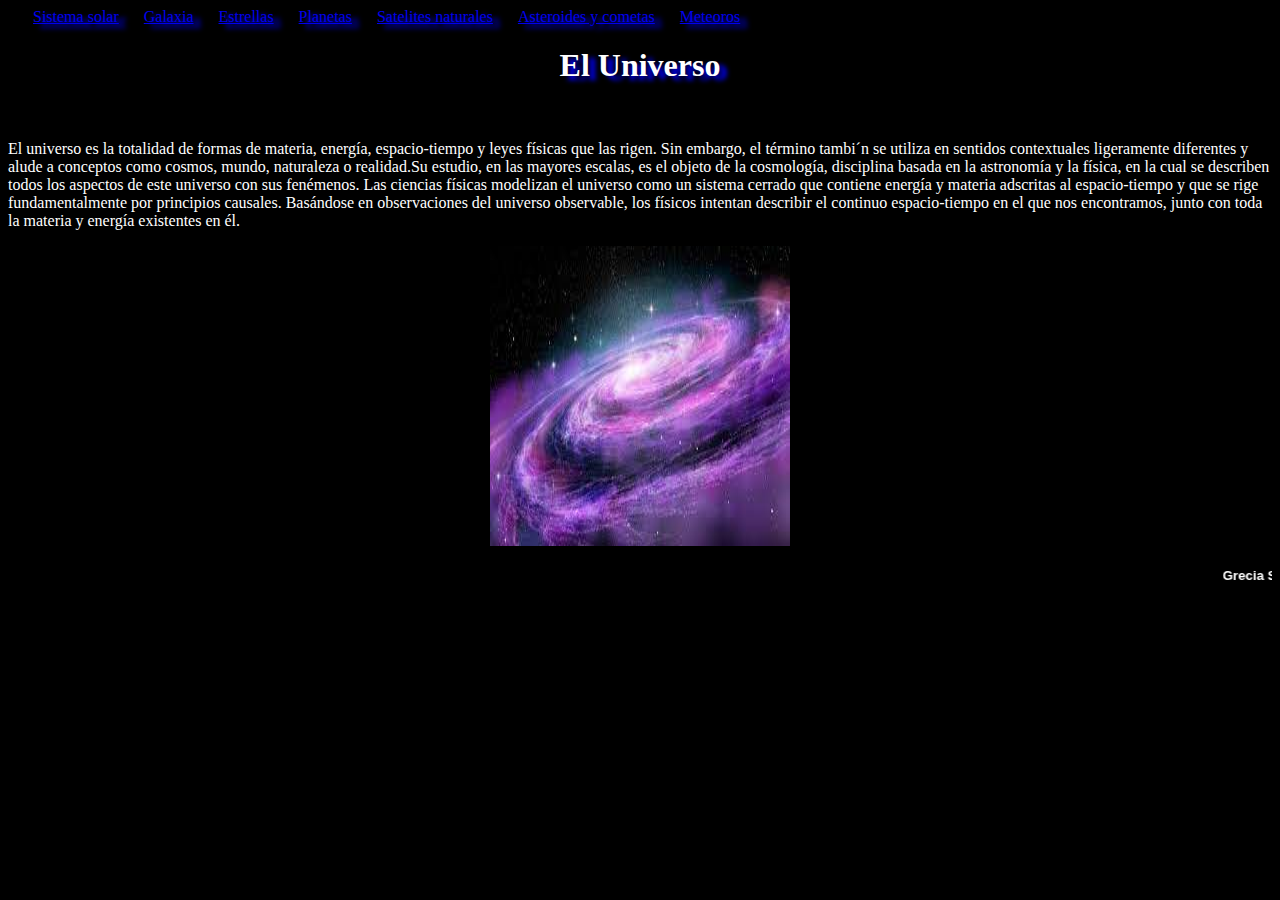
<file: Proyecto/Index.html>
<html>
<head>
<title>Componentes del universo</title>
<link rel="stylesheet"type="text/css"
href="/Proyecto/css/Estilo.css">
</head>
<body bgcolor="#000000">

<li><border><a href="/Proyecto/Sistema solar_1.html">Sistema solar</a></li>

<li><a href="/Proyecto/Galaxias_2.html">Galaxia</a></li>

<li><a href="/Proyecto/estrellas_3.html">Estrellas</a></li>

<li><a href="/Proyecto/Planetas_4.html">Planetas</a></li>

<li><a href="/Proyecto/Satelites_5.html">Satelites naturales</a></li>

<li><a href="/Proyecto/Asteroide y cometas_6.html">Asteroides y cometas</a></li>

<li><a href="/Proyecto/Meteoros_7.html">Meteoros</a></li>



<br>

<center><H1>El Universo</H1></center>
<br>
<p>El universo es la totalidad de formas de materia, energ&iacutea, espacio-tiempo y leyes f&iacutesicas que las rigen. Sin embargo, el t&eacutermino tambi&acuten se utiliza en sentidos contextuales ligeramente diferentes y alude a conceptos como cosmos, mundo, naturaleza o realidad.Su estudio, en las mayores escalas, es el objeto de la cosmolog&iacutea, disciplina basada en la astronom&iacutea y la f&iacutesica, en la cual se describen todos los aspectos de este universo con sus fen&eacutemenos.

Las ciencias f&iacutesicas modelizan el universo como un sistema cerrado que contiene energ&iacutea y materia adscritas al espacio-tiempo y que se rige fundamentalmente por principios causales. Bas&aacutendose en observaciones del universo observable, los f&iacutesicos intentan describir el continuo espacio-tiempo en el que nos encontramos, junto con toda la materia y energ&iacutea existentes en &eacutel. </p>
<center><img src="/Proyecto/imagenes/Universo.jpg"  alt="" width="300" height="300"></img>
<br>

<footer><marquee><h5>Grecia Selena Chavez Reyes.   _Grupo:6102. _  Proyecto_HTML.   _Partes del Universo</h5></marquee></footer>



</body>
</html>
</file>
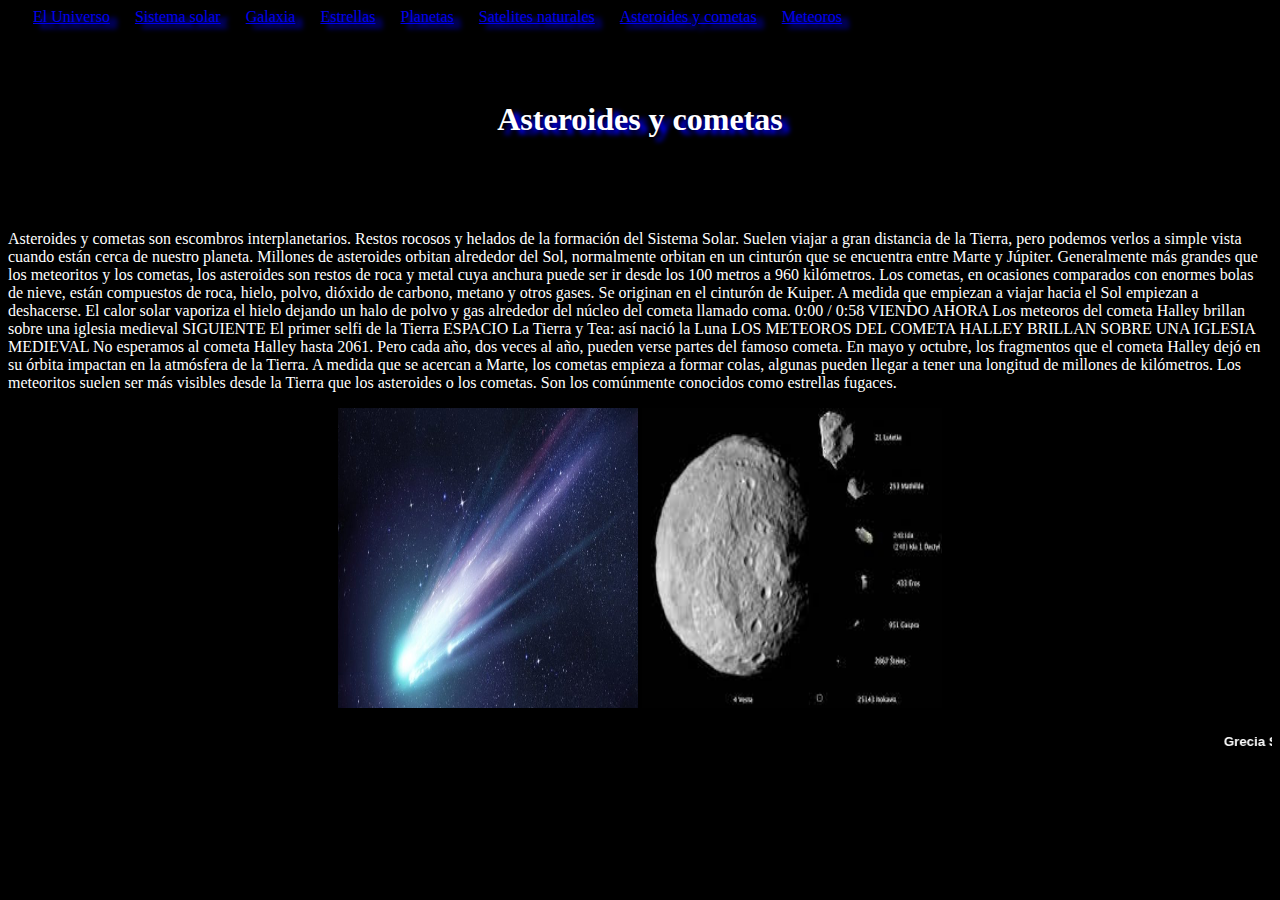
<file: Proyecto/Asteroide y cometas_6.html>
<html>
<head>
<title>Componentes del universo</title>
</head>
<body>

<link rel="stylesheet"type="text/css"
href="/Proyecto/css/Estilo.css">
</head>
<body bgcolor="#000000">

<li><border><a href="/Proyecto/Index.html">El Universo</a></li>

<li><border><a href="/Proyecto/Sistema solar_1.html">Sistema solar</a></li>

<li><a href="/Proyecto/Galaxias_2.html">Galaxia</a></li>

<li><a href="/Proyecto/estrellas_3.html">Estrellas</a></li>

<li><a href="/Proyecto/Planetas_4.html">Planetas</a></li>

<li><a href="/Proyecto/Satelites_5.html">Satelites naturales</a></li>

<li><a href="/Proyecto/Asteroide y cometas_6.html">Asteroides y cometas</a></li>

<li><a href="/Proyecto/Meteoros_7.html">Meteoros</a></li>


<br>
<br>
<br>
<br>
<center><h1>Asteroides y cometas </h1></center>
<br>
<br>
<br>
<p>Asteroides y cometas son escombros interplanetarios. Restos rocosos y helados de la formaci&oacuten del Sistema Solar. Suelen viajar a gran distancia de la Tierra, pero podemos verlos a simple vista cuando están cerca de nuestro planeta.

Millones de asteroides orbitan alrededor del Sol, normalmente orbitan en un cintur&oacuten que se encuentra entre Marte y J&uacutepiter. Generalmente m&aacutes grandes que los meteoritos y los cometas, los asteroides son restos de roca y metal cuya anchura puede ser  ir desde los  100 metros a 960 kil&oacutemetros.

Los cometas, en ocasiones comparados con enormes bolas de nieve, est&aacuten compuestos de roca, hielo, polvo, di&oacutexido de carbono, metano y otros gases. Se originan en el cintur&oacuten de Kuiper. A medida que empiezan a viajar hacia el Sol empiezan a deshacerse. El calor solar vaporiza el hielo dejando un halo de polvo y gas alrededor del n&uacutecleo del cometa llamado coma.



0:00 / 0:58

VIENDO AHORA
Los meteoros del cometa Halley brillan sobre una iglesia medieval
SIGUIENTE
El primer selfi de la Tierra
ESPACIO
La Tierra y Tea: as&iacute naci&oacute la Luna
LOS METEOROS DEL COMETA HALLEY BRILLAN SOBRE UNA IGLESIA MEDIEVAL
No esperamos al cometa Halley hasta 2061. Pero cada a&ntildeo, dos veces al a&ntildeo, pueden verse partes del famoso cometa. En mayo y octubre, los fragmentos que el cometa Halley dej&oacute en su &oacuterbita impactan en la atm&oacutesfera de la Tierra.
A medida que se acercan a Marte, los cometas empieza a formar colas, algunas pueden llegar a tener una longitud de millones de kil&oacutemetros. Los meteoritos suelen ser m&aacutes visibles desde la Tierra que los asteroides o los cometas. Son los comúnmente conocidos como estrellas fugaces.</p>
<center><img src="/Proyecto/imagenes/cometa.jpg"  alt="" width="300" height="300"></img>

<alig=right><img src="/Proyecto/imagenes/asteroides.jpg"  alt="" width="300" height="300"></alig></img>
<footer><marquee><h5>Grecia Selena Ch&aacutevez Reyes.   _Grupo:6102. _  Proyecto_HTML.   _Partes del Universo</h5></marquee></footer>
</body>
</html>
</file>
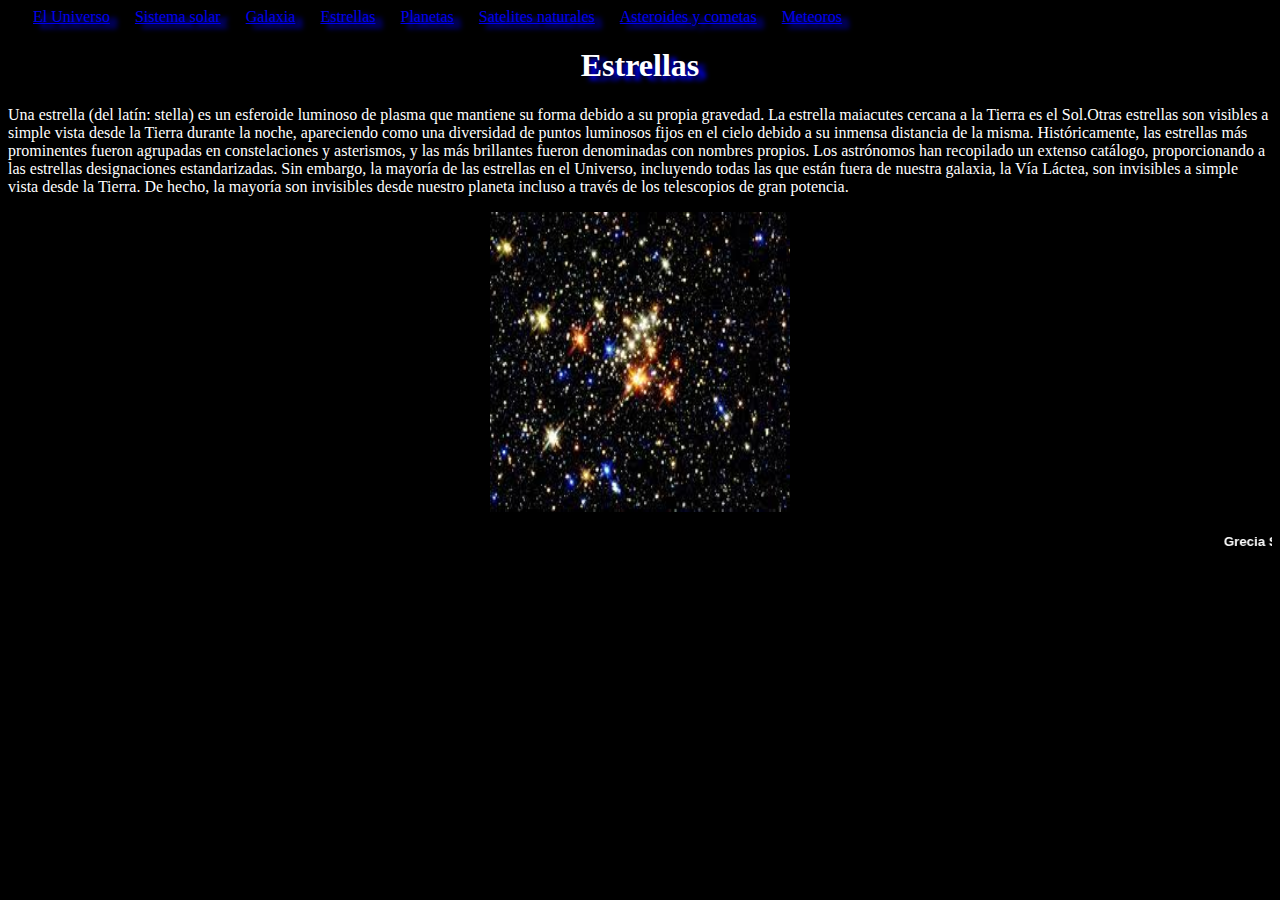
<file: Proyecto/estrellas_3.html>
<html>
<head>
<title>Componentes del universo</title>
<link rel="stylesheet"type="text/css"
href="/Proyecto/css/Estilo.css">
</head>
<body bgcolor="#000000">
</head>
<body>
<li><border><a href="/Proyecto/Index.html">El Universo</a></li>

<li><border><a href="/Proyecto/Sistema solar_1.html">Sistema solar</a></li>

<li><a href="/Proyecto/Galaxias_2.html">Galaxia</a></li>

<li><a href="/Proyecto/estrellas_3.html">Estrellas</a></li>

<li><a href="/Proyecto/Planetas_4.html">Planetas</a></li>

<li><a href="/Proyecto/Satelites_5.html">Satelites naturales</a></li>

<li><a href="/Proyecto/Asteroide y cometas_6.html">Asteroides y cometas</a></li>

<li><a href="/Proyecto/Meteoros_7.html">Meteoros</a></li>



<br>
<center><h1>Estrellas </h1></center>
<p>Una estrella (del lat&iacuten: stella) es un esferoide luminoso de plasma que mantiene su forma debido a su propia gravedad. La estrella maiacutes cercana a la Tierra es el Sol.Otras estrellas son visibles a simple vista desde la Tierra durante la noche, apareciendo como una diversidad de puntos luminosos fijos en el cielo debido a su inmensa distancia de la misma. Hist&oacutericamente, las estrellas más prominentes fueron agrupadas en constelaciones y asterismos, y las m&aacutes brillantes fueron denominadas con nombres propios. Los astr&oacutenomos han recopilado un extenso cat&aacutelogo, proporcionando a las estrellas designaciones estandarizadas. Sin embargo, la mayor&iacutea de las estrellas en el Universo, incluyendo todas las que están fuera de nuestra galaxia, la V&iacutea L&aacutectea, son invisibles a simple vista desde la Tierra. De hecho, la mayor&iacutea son invisibles desde nuestro planeta incluso a trav&eacutes de los telescopios de gran potencia.</p>
<center><img src="/Proyecto/imagenes/Estrellas.jpg"  alt="" width="300" height="300"></img>
<br>
<footer><marquee><h5>Grecia Selena Ch&aacutevez Reyes.   _Grupo:6102. _  Proyecto_HTML.   _Partes del Universo</h5></marquee></footer>
<br></body>
</html>
</file>
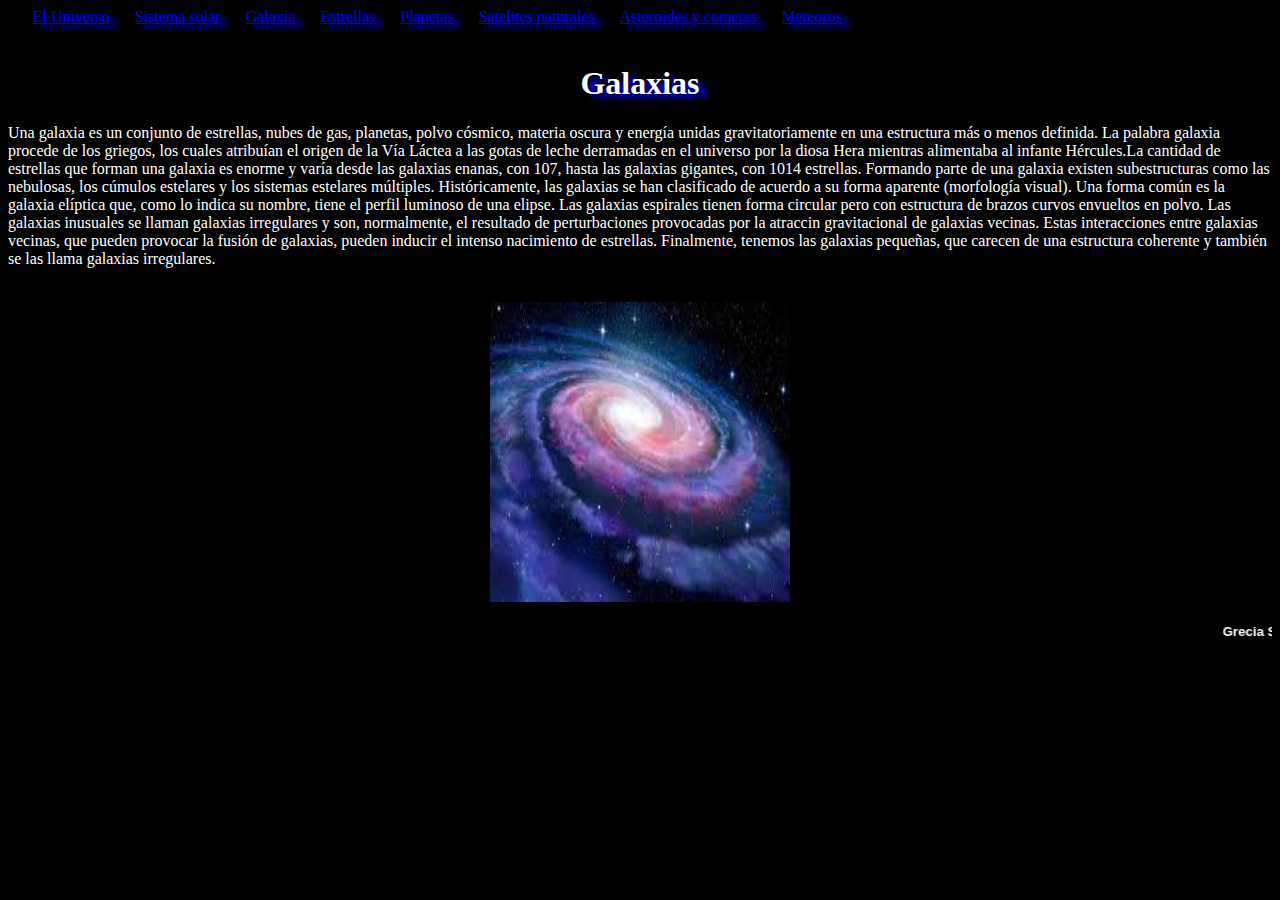
<file: Proyecto/Galaxias_2.html>
<html>
<head>
<title>Componentes del universo</title>
<link rel="stylesheet"type="text/css"
href="/Proyecto/css/Estilo.css">
</head>
<body bgcolor="#000000">
</head>
<body>

<li><border><a href="/Proyecto/Index.html">El Universo</a></li>

<li><border><a href="/Proyecto/Sistema solar_1.html">Sistema solar</a></li>

<li><a href="/Proyecto/Galaxias_2.html">Galaxia</a></li>

<li><a href="/Proyecto/estrellas_3.html">Estrellas</a></li>

<li><a href="/Proyecto/Planetas_4.html">Planetas</a></li>

<li><a href="/Proyecto/Satelites_5.html">Satelites naturales</a></li>

<li><a href="/Proyecto/Asteroide y cometas_6.html">Asteroides y cometas</a></li>

<li><a href="/Proyecto/Meteoros_7.html">Meteoros</a></li>



<br>
<br>
<center><h1>Galaxias</h1></center>
<p>
<h2></h2>

<p>Una galaxia es un conjunto de estrellas, nubes de gas, planetas, polvo c&oacutesmico, materia oscura y energ&iacutea unidas gravitatoriamente en una estructura m&aacutes o menos definida. La palabra galaxia procede de los griegos, los cuales atribu&iacutean el origen de la V&iacutea L&aacutectea a las gotas de leche derramadas en el universo por la diosa Hera mientras alimentaba al infante H&eacutercules.​La cantidad de estrellas que forman una galaxia es enorme y var&iacutea desde las galaxias enanas, con 107, hasta las galaxias gigantes, con 1014 estrellas. Formando parte de una galaxia existen subestructuras como las nebulosas, los c&uacutemulos estelares y los sistemas estelares m&uacuteltiples.

Hist&oacutericamente, las galaxias se han clasificado de acuerdo a su forma aparente (morfolog&iacutea visual). Una forma com&uacuten es la galaxia el&iacuteptica que, como lo indica su nombre, tiene el perfil luminoso de una elipse. Las galaxias espirales tienen forma circular pero con estructura de brazos curvos envueltos en polvo. Las galaxias inusuales se llaman galaxias irregulares y son, normalmente, el resultado de perturbaciones provocadas por la atraccin gravitacional de galaxias vecinas. Estas interacciones entre galaxias vecinas, que pueden provocar la fusi&oacuten de galaxias, pueden inducir el intenso nacimiento de estrellas. Finalmente, tenemos las galaxias peque&ntildeas, que carecen de una estructura coherente y tambi&eacuten se las llama galaxias irregulares.</p>
<br>
<center><img src="/Proyecto/imagenes/galaxia.jpg"  alt="" width="300" height="300"></img>
<br>
<footer><marquee><h5>Grecia Selena Ch&aacutevez Reyes.   _Grupo:6102. _  Proyecto_HTML.   _Partes del Universo</h5></marquee></footer>
</body>
</html>
</file>
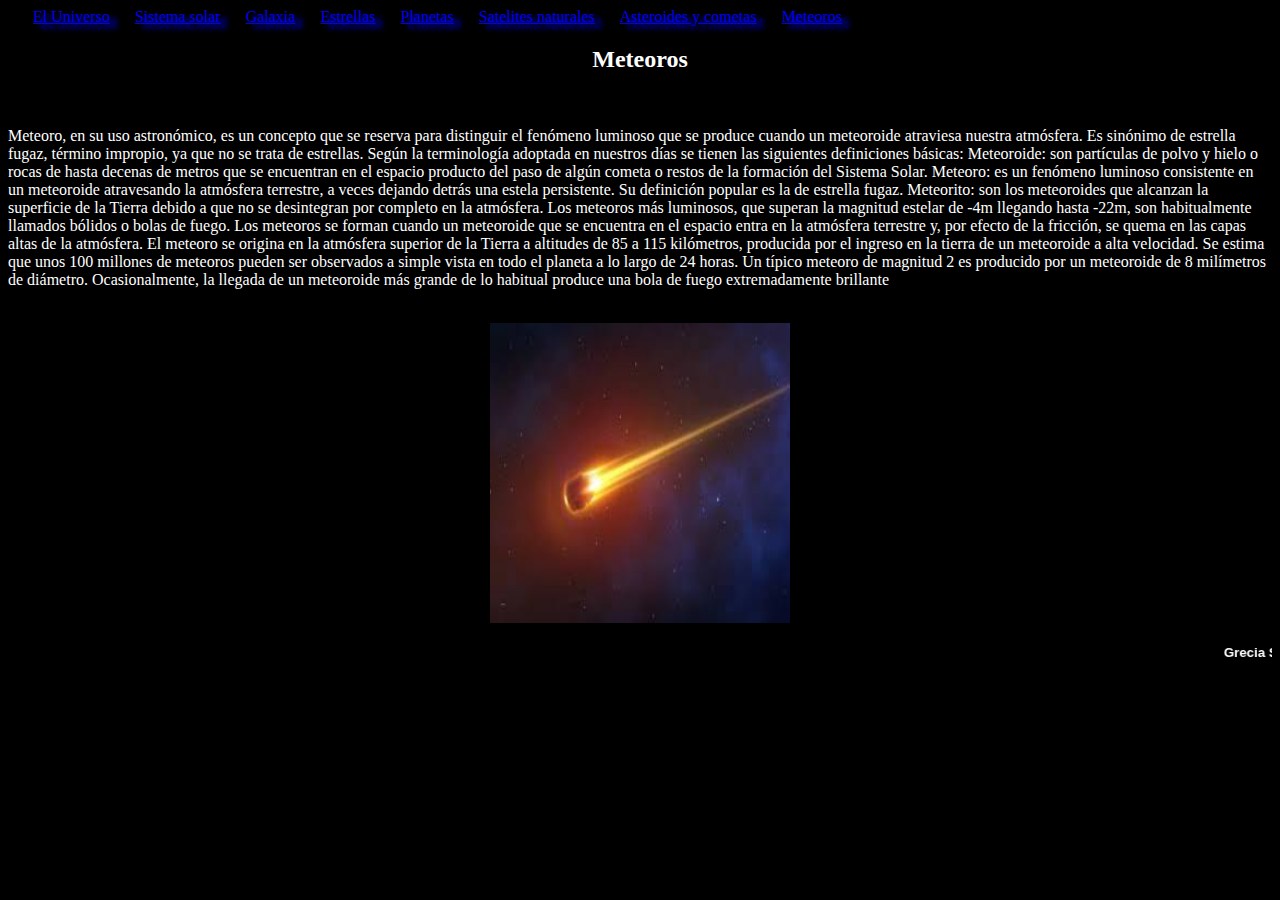
<file: Proyecto/Meteoros_7.html>
<html>
<head>
<title>Componentes del universo</title>
<link rel="stylesheet"type="text/css"
href="/Proyecto/css/Estilo.css">
</head>
<li><border><a href="/Proyecto/Index.html">El Universo</a></li>

<li><border><a href="/Proyecto/Sistema solar_1.html">Sistema solar</a></li>

<li><a href="/Proyecto/Galaxias_2.html">Galaxia</a></li>

<li><a href="/Proyecto/estrellas_3.html">Estrellas</a></li>

<li><a href="/Proyecto/Planetas_4.html">Planetas</a></li>

<li><a href="/Proyecto/Satelites_5.html">Satelites naturales</a></li>

<li><a href="/Proyecto/Asteroide y cometas_6.html">Asteroides y cometas</a></li>

<li><a href="/Proyecto/Meteoros_7.html">Meteoros</a></li>




<br>
<body>
<body bgcolor="#000000">
<center><h2>Meteoros</h2></center>
<br>


<p>
Meteoro, en su uso astron&oacutemico, es un concepto que se reserva para distinguir el fen&oacutemeno luminoso que se produce cuando un meteoroide atraviesa nuestra atm&oacutesfera. Es sin&oacutenimo de estrella fugaz, t&eacutermino impropio, ya que no se trata de estrellas.

Seg&uacuten la terminolog&iacutea adoptada en nuestros d&iacuteas se tienen las siguientes definiciones b&aacutesicas:

Meteoroide: son part&iacuteculas de polvo y hielo o rocas de hasta decenas de metros que se encuentran en el espacio producto del paso de alg&uacuten cometa o restos de la formaci&oacuten del Sistema Solar.
Meteoro: es un fen&oacutemeno luminoso consistente en un meteoroide atravesando la atm&oacutesfera terrestre, a veces dejando detr&aacutes una estela persistente. Su definici&oacuten popular es la de estrella fugaz.
Meteorito: son los meteoroides que alcanzan la superficie de la Tierra debido a que no se desintegran por completo en la atm&oacutesfera.
Los meteoros m&aacutes luminosos, que superan la magnitud estelar de -4m llegando hasta -22m, son habitualmente llamados b&oacutelidos o bolas de fuego.

Los meteoros se forman cuando un meteoroide que se encuentra en el espacio entra en la atm&oacutesfera terrestre y, por efecto de la fricci&oacuten, se quema en las capas altas de la atm&oacutesfera.

El meteoro se origina en la atm&oacutesfera superior de la Tierra a altitudes de 85 a 115 kil&oacutemetros, producida por el ingreso en la tierra de un meteoroide a alta velocidad. Se estima que unos 100 millones de meteoros pueden ser observados a simple vista en todo el planeta a lo largo de 24 horas. Un t&iacutepico meteoro de magnitud 2 es producido por un meteoroide de 8 mil&iacutemetros de di&aacutemetro. Ocasionalmente, la llegada de un meteoroide m&aacutes grande de lo habitual produce una bola de fuego extremadamente brillante</p>
<br>
<center><img src="/Proyecto/imagenes/meteoros.jpg"  alt="" width="300" height="300"></img>
<br>
<footer><marquee><h5>Grecia Selena Ch&aacutevez Reyes.   _Grupo:6102. _  Proyecto_HTML.   _Partes del Universo</h5></marquee></footer>
<br></body>
</html>
</file>
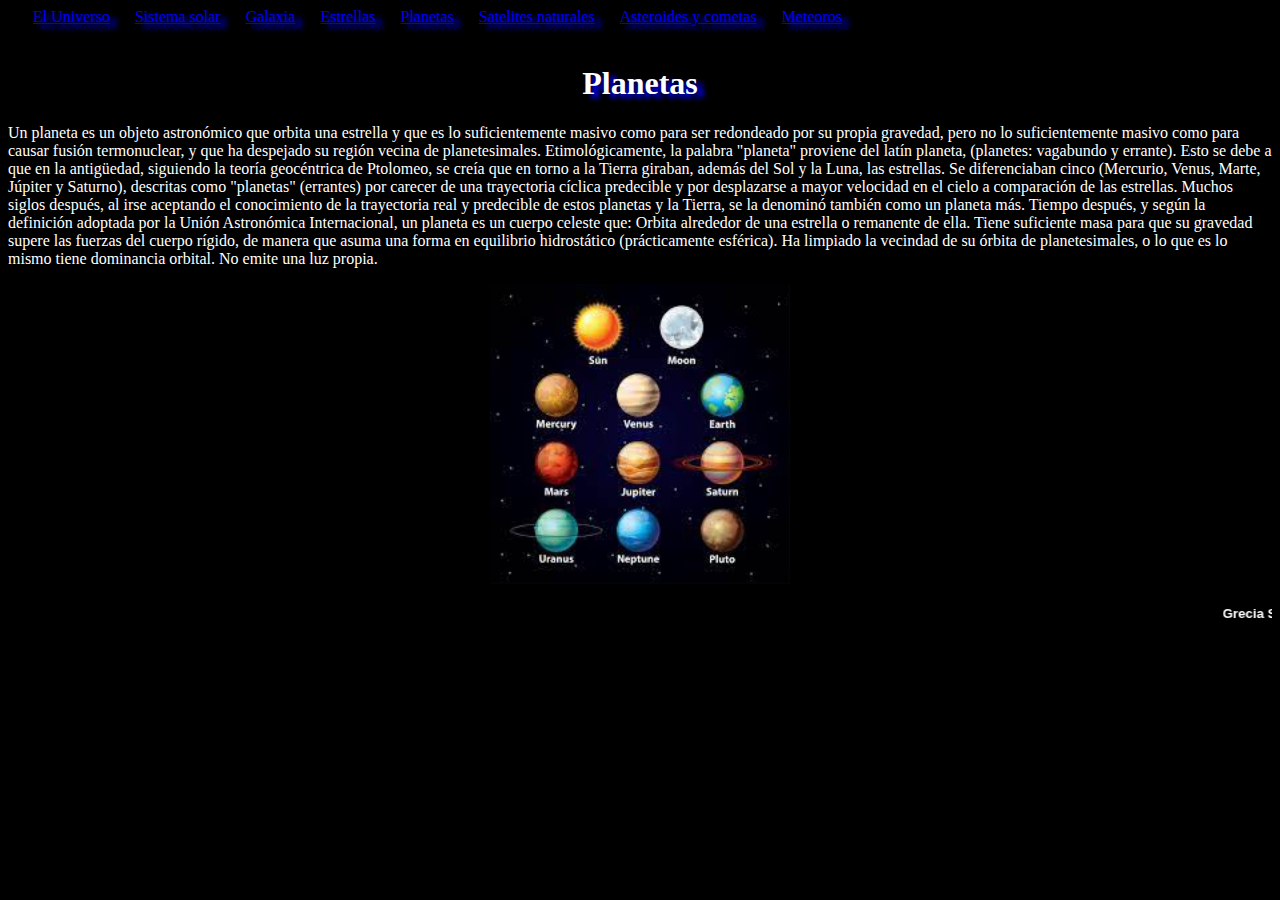
<file: Proyecto/Planetas_4.html>
<html>
<head>
<title>Componentes del universo</title>
<link rel="stylesheet"type="text/css"
href="/Proyecto/css/Estilo.css">
</head>
<body bgcolor="#000000">
</head>
<body>
<li><border><a href="/Proyecto/Index.html">El Universo</a></li>

<li><border><a href="/Proyecto/Sistema solar_1.html">Sistema solar</a></li>

<li><a href="/Proyecto/Galaxias_2.html">Galaxia</a></li>

<li><a href="/Proyecto/estrellas_3.html">Estrellas</a></li>

<li><a href="/Proyecto/Planetas_4.html">Planetas</a></li>

<li><a href="/Proyecto/Satelites_5.html">Satelites naturales</a></li>

<li><a href="/Proyecto/Asteroide y cometas_6.html">Asteroides y cometas</a></li>

<li><a href="/Proyecto/Meteoros_7.html">Meteoros</a></li>



<br>
<br>
<center><h1>Planetas </h1></center>
<p>Un planeta es un objeto astronómico que orbita una estrella y que es lo suficientemente masivo como para ser redondeado por su propia gravedad, pero no lo suficientemente masivo como para causar fusión termonuclear, y que ha despejado su regi&oacuten vecina de planetesimales.


Etimol&oacutegicamente, la palabra "planeta" proviene del latín planeta,  (planetes: vagabundo y errante). Esto se debe a que en la antigüedad, siguiendo la teor&iacutea geoc&eacutentrica de Ptolomeo, se cre&iacutea que en torno a la Tierra giraban, adem&aacutes del Sol y la Luna, las estrellas. Se diferenciaban cinco (Mercurio, Venus, Marte, J&uacutepiter y Saturno), descritas como "planetas" (errantes) por carecer de una trayectoria c&iacuteclica predecible y por desplazarse a mayor velocidad en el cielo a comparaci&oacuten de las estrellas.
Muchos siglos despu&eacutes, al irse aceptando el conocimiento de la trayectoria real y predecible de estos planetas y la Tierra, se la denomin&oacute tambi&eacuten como un planeta m&aacutes.

Tiempo despu&eacutes, y seg&uacuten la definici&oacuten adoptada por la Uni&oacuten Astron&oacutemica Internacional, un planeta es un cuerpo celeste que:
Orbita alrededor de una estrella o remanente de ella.
Tiene suficiente masa para que su gravedad supere las fuerzas del cuerpo r&iacutegido, de manera que asuma una forma en equilibrio hidrost&aacutetico (pr&aacutecticamente esf&eacuterica).
Ha limpiado la vecindad de su &oacuterbita de planetesimales, o lo que es lo mismo tiene dominancia orbital.
No emite una luz propia.</p>
<center><img src="/Proyecto/imagenes/planetas.jpg"  alt="" width="300" height="300"></img>
<br>
<footer><marquee><h5>Grecia Selena Ch&aacutevez Reyes.   _Grupo:6102. _  Proyecto_HTML.   _Partes del Universo</h5></marquee></footer>
<br></body>
</html>
</file>
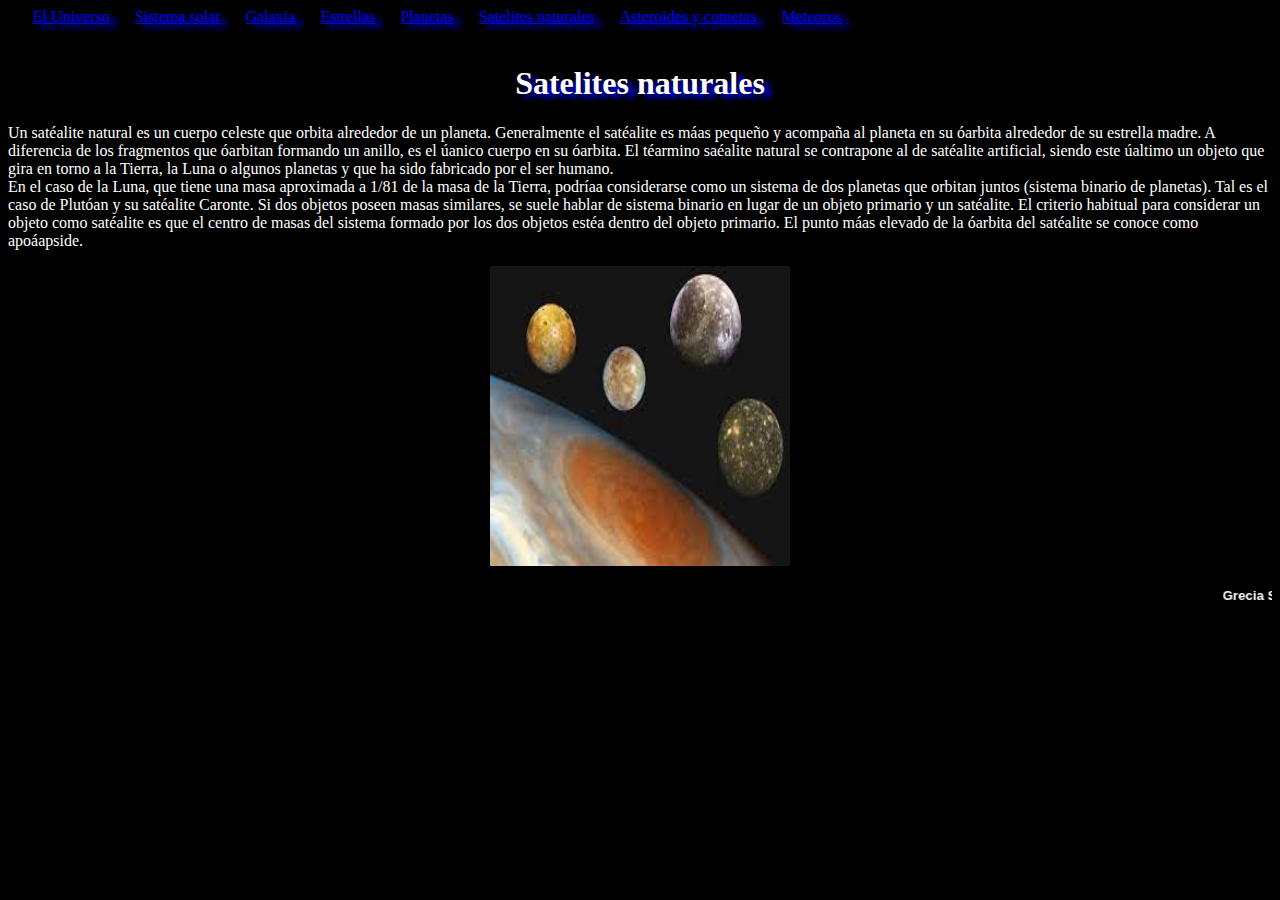
<file: Proyecto/Satelites_5.html>
<html>
<head>
<title>Componentes del universo</title>
<link rel="stylesheet"type="text/css"
href="/Proyecto/css/Estilo.css">
</head>
<body bgcolor="#000000">
</head>
<body>
<li><border><a href="/Proyecto/Index.html">El Universo</a></li>

<li><border><a href="/Proyecto/Sistema solar_1.html">Sistema solar</a></li>

<li><a href="/Proyecto/Galaxias_2.html">Galaxia</a></li>

<li><a href="/Proyecto/estrellas_3.html">Estrellas</a></li>

<li><a href="/Proyecto/Planetas_4.html">Planetas</a></li>

<li><a href="/Proyecto/Satelites_5.html">Satelites naturales</a></li>

<li><a href="/Proyecto/Asteroide y cometas_6.html">Asteroides y cometas</a></li>

<li><a href="/Proyecto/Meteoros_7.html">Meteoros</a></li>



<br>
<br>
<center><h1>Satelites naturales</h1></center>
<p>Un sat&eacutealite natural es un cuerpo celeste que orbita alrededor de un planeta. Generalmente el sat&eacutealite es m&aacuteas peque&ntildeo y acompa&ntildea al planeta en su &oacutearbita alrededor de su estrella madre. A diferencia de los fragmentos que &oacutearbitan formando un anillo, es el &uacuteanico cuerpo en su &oacutearbita. El t&eacutearmino sa&eacutealite natural se contrapone al de sat&eacutealite artificial, siendo este &uacutealtimo un objeto que gira en torno a la Tierra, la Luna o algunos planetas y que ha sido fabricado por el ser humano.
<br>
En el caso de la Luna, que tiene una masa aproximada a 1/81 de la masa de la Tierra, podr&iacuteaa considerarse como un sistema de dos planetas que orbitan juntos (sistema binario de planetas). Tal es el caso de Plut&oacutean y su sat&eacutealite Caronte. Si dos objetos poseen masas similares, se suele hablar de sistema binario en lugar de un objeto primario y un sat&eacutealite. El criterio habitual para considerar un objeto como sat&eacutealite es que el centro de masas del sistema formado por los dos objetos est&eacutea dentro del objeto primario. El punto m&aacuteas elevado de la &oacutearbita del sat&eacutealite se conoce como apo&aacuteapside.</p>
<center><img src="/Proyecto/imagenes/satelites naturales.jpg"  alt="" width="300" height="300"></img>
<br>
<footer><marquee><h5>Grecia Selena Ch&aacutevez Reyes.   _Grupo:6102. _  Proyecto_HTML.   _Partes del Universo</h5></marquee></footer>
<br></body>
</html>
</file>
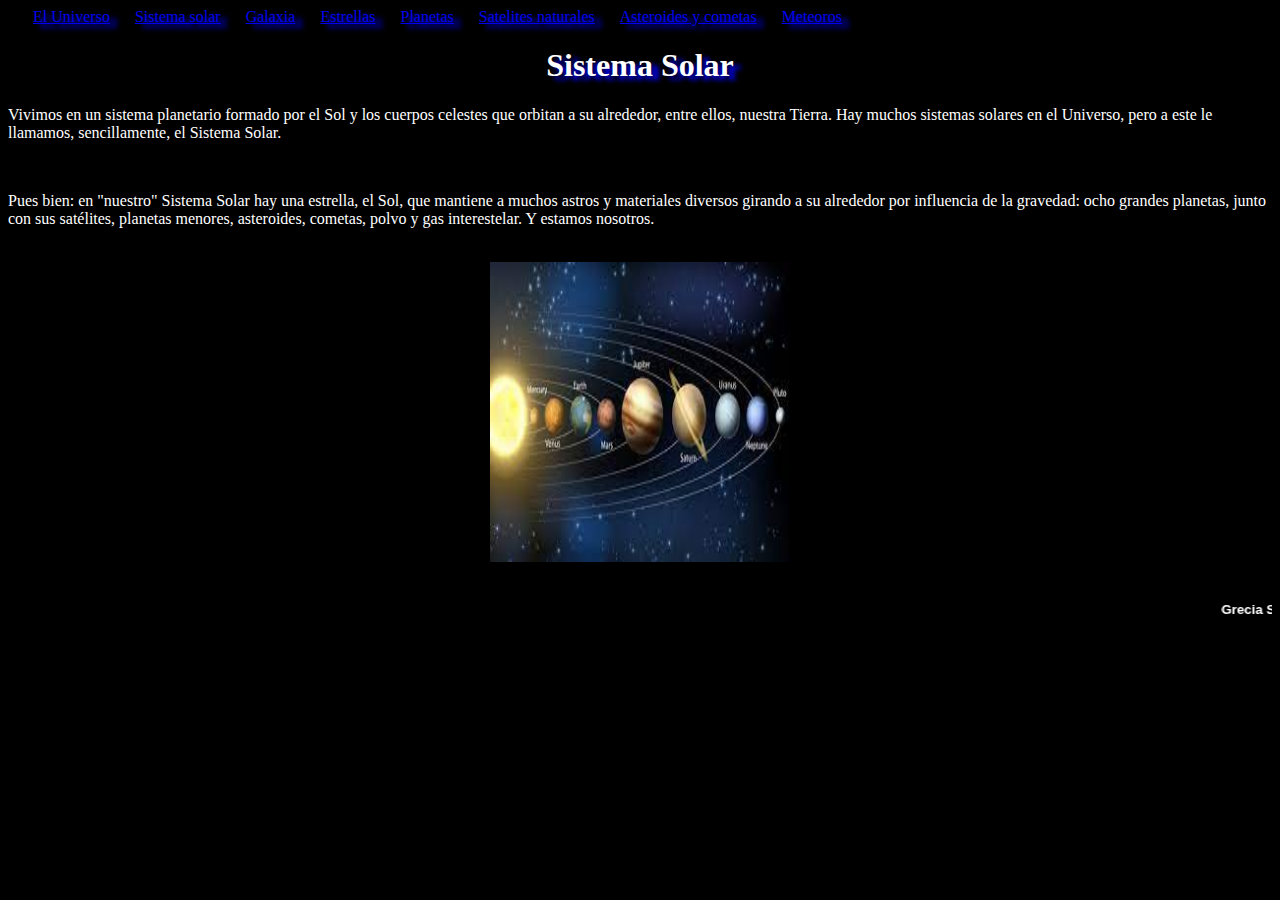
<file: Proyecto/Sistema solar_1.html>
<html>
<head>
<title>Componentes del universo</title>
<link rel="stylesheet"type="text/css"
href="/Proyecto/css/Estilo.css">
</head>
<body bgcolor="#000000">
<body>
<li><border><a href="/Proyecto/Index.html">El Universo</a></li>

<li><border><a href="/Proyecto/Sistema solar_1.html">Sistema solar</a></li>

<li><a href="/Proyecto/Galaxias_2.html">Galaxia</a></li>

<li><a href="/Proyecto/estrellas_3.html">Estrellas</a></li>

<li><a href="/Proyecto/Planetas_4.html">Planetas</a></li>

<li><a href="/Proyecto/Satelites_5.html">Satelites naturales</a></li>

<li><a href="/Proyecto/Asteroide y cometas_6.html">Asteroides y cometas</a></li>

<li><a href="/Proyecto/Meteoros_7.html">Meteoros</a></li>

<br>

<center><h1>Sistema Solar</h1></center>
<p>

Vivimos en un sistema planetario formado por el Sol y los cuerpos celestes que orbitan a su alrededor, entre ellos, nuestra Tierra. Hay muchos sistemas solares en el Universo, pero a este le llamamos, sencillamente, el Sistema Solar.</p>
<br>

<p>Pues bien: en "nuestro" Sistema Solar hay una estrella, el Sol, que mantiene a muchos astros y materiales diversos girando a su alrededor por influencia de la gravedad: ocho grandes planetas, junto con sus sat&eacutelites, planetas menores, asteroides, cometas, polvo y gas interestelar. Y estamos nosotros.</p>
<br>
<center><img src="/Proyecto/imagenes/sistema solar.jpg"  alt="" width="300" height="300"></img>
<br>

<br>
<footer><marquee><h5>Grecia Selena Ch&aacutevez Reyes.   _Grupo:6102. _  Proyecto_HTML.   _Partes del Universo</h5></marquee></footer>

</body>
</html>
</file>
<file: Proyecto/css/Estilo.css>
h1
{text-shadow: 7px 4px 5px blue;color:#FFFFFF;text-aling:center:}
h2
{color:#FFFFFF;text-align; leffont-family:arial;
}

p{color:#FFFFFF;text-align:justify leffont-family:arial;;
}

li{color:#FFFFFF;text-shadow: 7px 4px 5px blue;text-align:justify leffont-family:arial;list-style:none;margin-left:25px;
padding:25px0;float:left;}

footer{color:#FFFFFF;font-family:arial;
}
</file>
